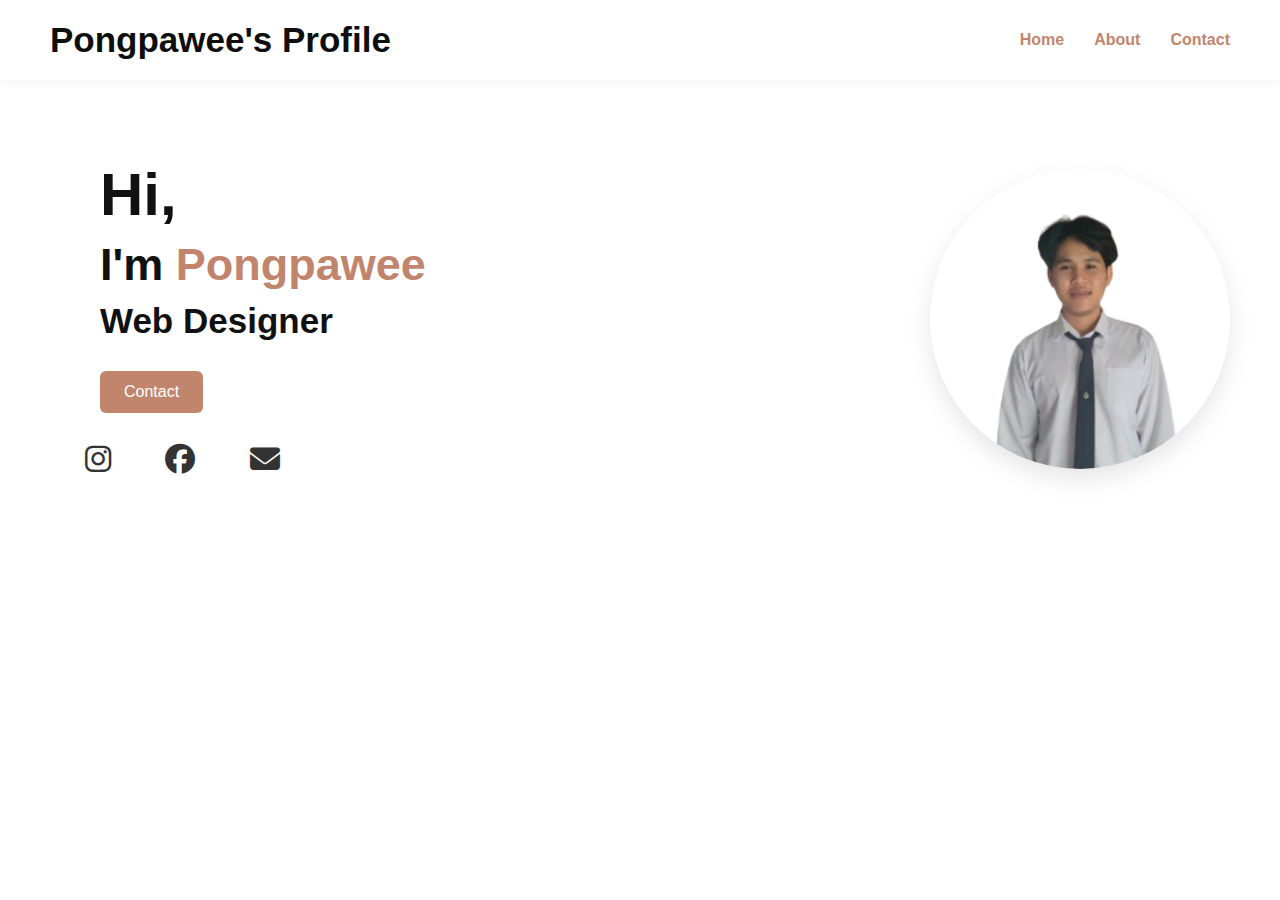
<file: index.html>
<!DOCTYPE html>
<html lang="en">
<head>
    <meta charset="UTF-8">
    <meta name="viewport" content="width=device-width, initial-scale=1.0">
    <title>Document</title>
</head>
<body>
    <!DOCTYPE html>
<html lang="en">
<head>
  <meta charset="UTF-8">
  <meta name="viewport" content="width=device-width, initial-scale=1.0">
  <title>Document</title>
  <link rel="stylesheet" href="mystyle.css">
  <link rel="stylesheet" href="https://cdnjs.cloudflare.com/ajax/libs/font-awesome/6.4.0/css/all.min.css">

</head>
<body>
  <nav>
    <div>Pongpawee's Profile</div>
    <ul>
      <li><a href="#">Home</a></li>
      <li><a href="#">About</a></li>
      <li><a href="#">Contact</a></li>
    </ul>
  </nav>

  <section>
    <div>
      <h1>Hi,</h1>
      <h2>I'm <span>Pongpawee</span></h2>
      <h3>Web Designer</h3>
      <a href="hw.html"><input type="submit" value="Contact"></a>
      <p>
        <a href="https://www.instagram.com/"><i class="fa-brands fa-instagram"></i></a>
        <a href="https://www.facebook.com/?locale=th_TH"><i class="fa-brands fa-facebook"></i></a>
        <a href="https://workspace.google.com/intl/th/gmail/"><i class="fa-solid fa-envelope"></i></a>
      </p>
    </div>
      <img src="iam.png" alt="Pongpawee's photo">
    </div>
  </section>
</body>
</html>
</body>
</html>
</file>
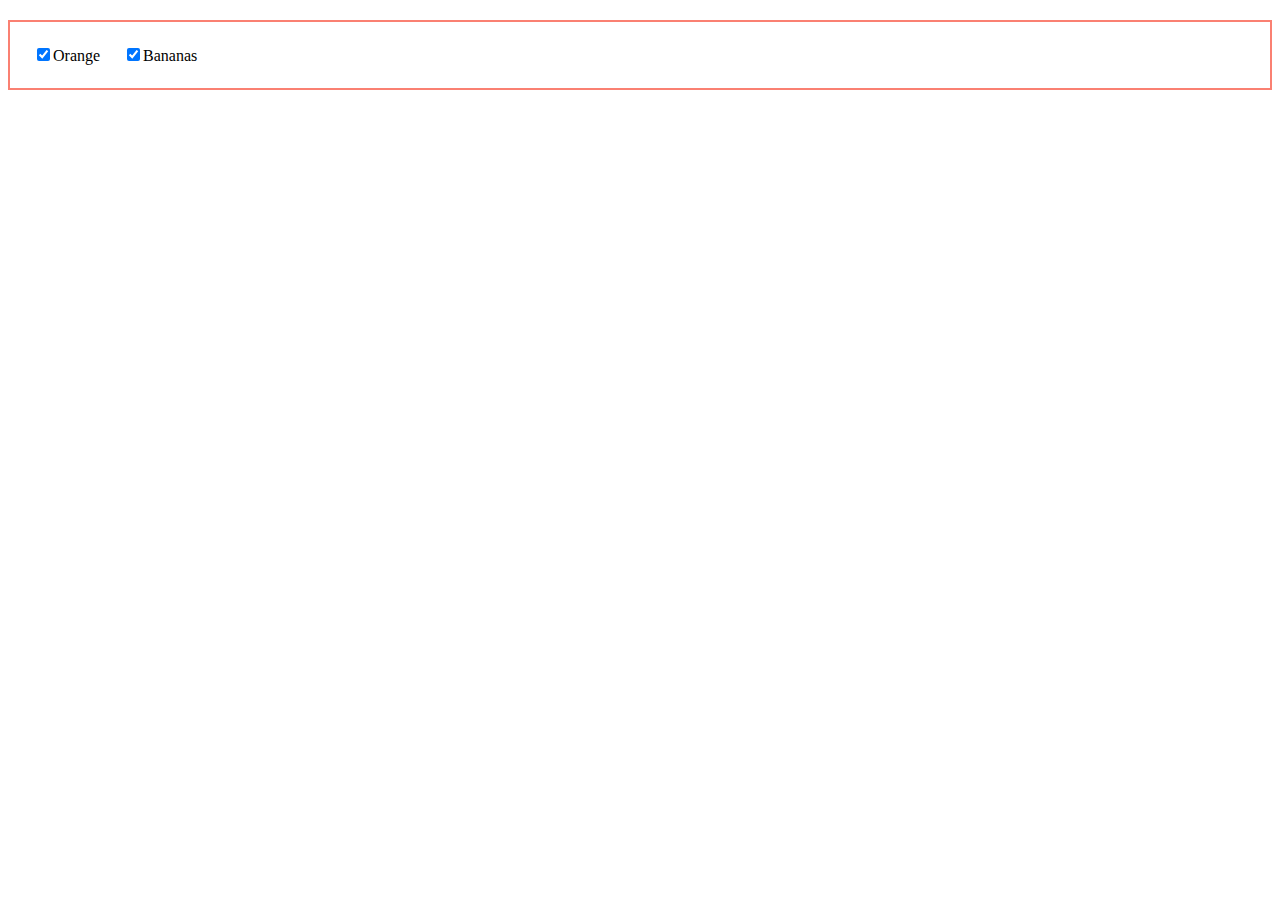
<file: ex01.html>
<!DOCTYPE html>
<html lang="en">
<head>
    <meta charset="UTF-8">
    <meta name="viewport" content="width=device-width, initial-scale=1.0">
    <title>Document</title>
    <style>
        .container {
            margin-top: 20px;
            padding: 20px;
            border: 2px solid salmon;
            
        }

        td {
            padding-right: 20px;
        } 
    </style>
</head>
<body>
    <div class="container">
        <form>
            <table>
                <tr>
                    <td> <input type="checkbox" id="fruit1" name="r1name" value="fname" checked>Orange</td>
                    <td><input type="checkbox" id="fruit2" name="r2name" value="mname" checked>Bananas</td>
                </tr>
            </table>
        </form>
    </div>
</body>
</htm
</file>
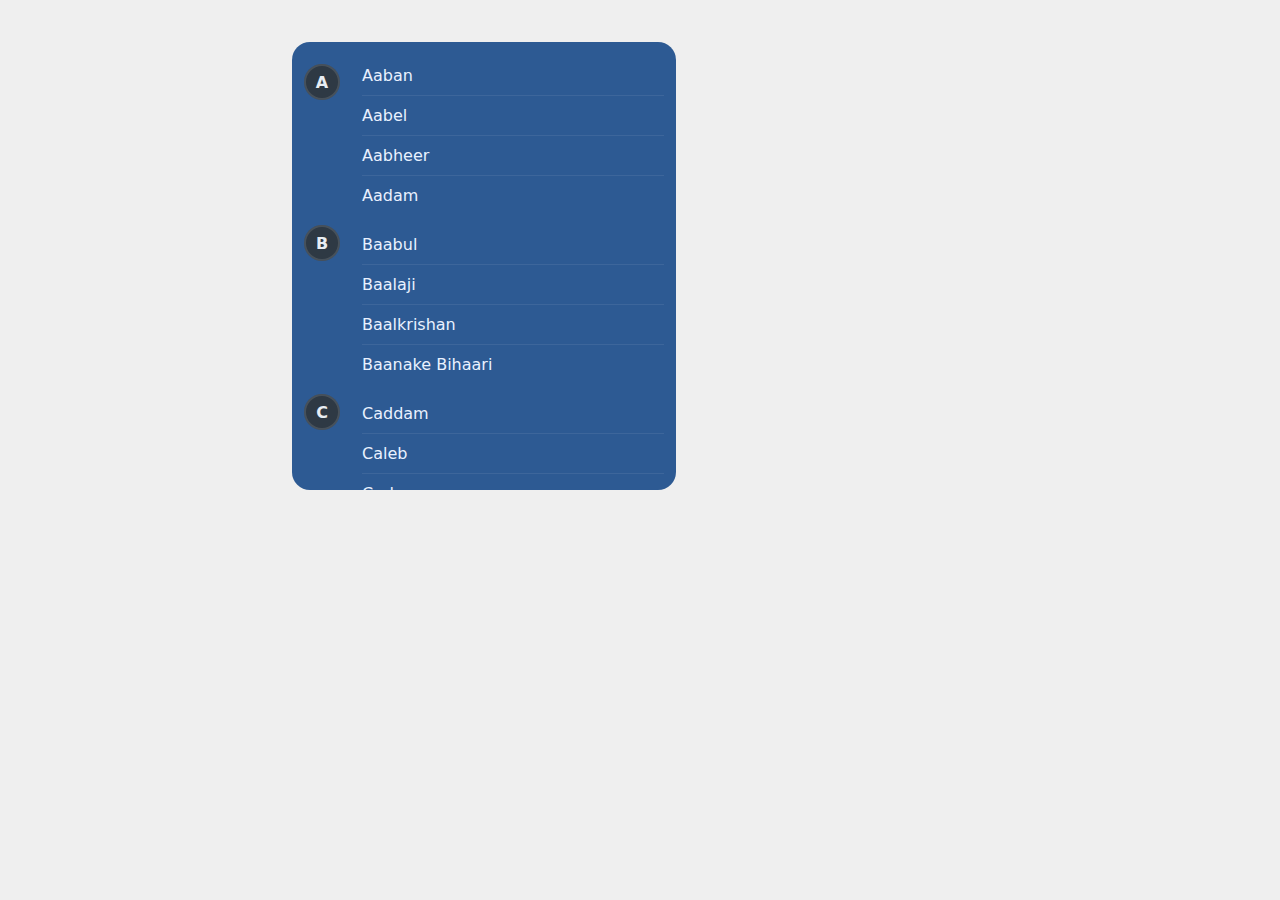
<file: ex03.html>
<!doctype html>
<html lang="th">
<head>
<meta charset="utf-8" />
<title>Floating Section Headings</title>
<style>

  body{font-family:system-ui,-apple-system,"Segoe UI",Roboto,Arial,sans-serif;background:#efefef;padding:24px}
  .preview{font-weight:700;margin-bottom:10px}
 
  .panel{
    width: 360px;
    max-height: 420px;           
    overflow: auto;
    background:#2d5a93;
    color:#e9f1ff;
    border-radius: 18px;
    padding: 14px 12px;
    margin-left: 260px;          
}

  .section{
    display:grid;
    grid-template-columns: 44px 1fr;
    column-gap: 14px;
    align-items:start;
    margin-bottom: 10px;
}
 
  .badge{
    position: sticky;
    top: 8px;                   
    width: 36px; height: 36px;
    border-radius: 50%;
    background:#2e3944;
    color:#e8edf3;
    display:grid; place-items:center;
    font-weight:700;
    box-shadow: inset 0 0 0 2px rgba(255,255,255,.12);
 }
 
  ul{list-style:none; margin:0; padding:0}
  li{padding:10px 0; border-bottom:1px solid rgba(255,255,255,.08)}
  li:last-child{border-bottom:0}
</style>
</head>
<body>
<div class="preview"></div>
 
  <div class="panel">


<div class="section">
    <div class="badge">A</div>
    <ul>
        <li>Aaban</li>
        <li>Aabel</li>
        <li>Aabheer</li>
        <li>Aadam</li>
    </ul>
</div>
 
<div class="section">
    <div class="badge">B</div>
    <ul>
        <li>Baabul</li>
        <li>Baalaji</li>
        <li>Baalkrishan</li>
        <li>Baanake Bihaari</li>
    </ul>
</div>
 
<div class="section">
    <div class="badge">C</div>
    <ul>
        <li>Caddam</li>
        <li>Caleb</li>
        <li>Carl</li>
        <li>Charlie</li>
    </ul>
    </div>
</div>
</body>
</html>
</file>
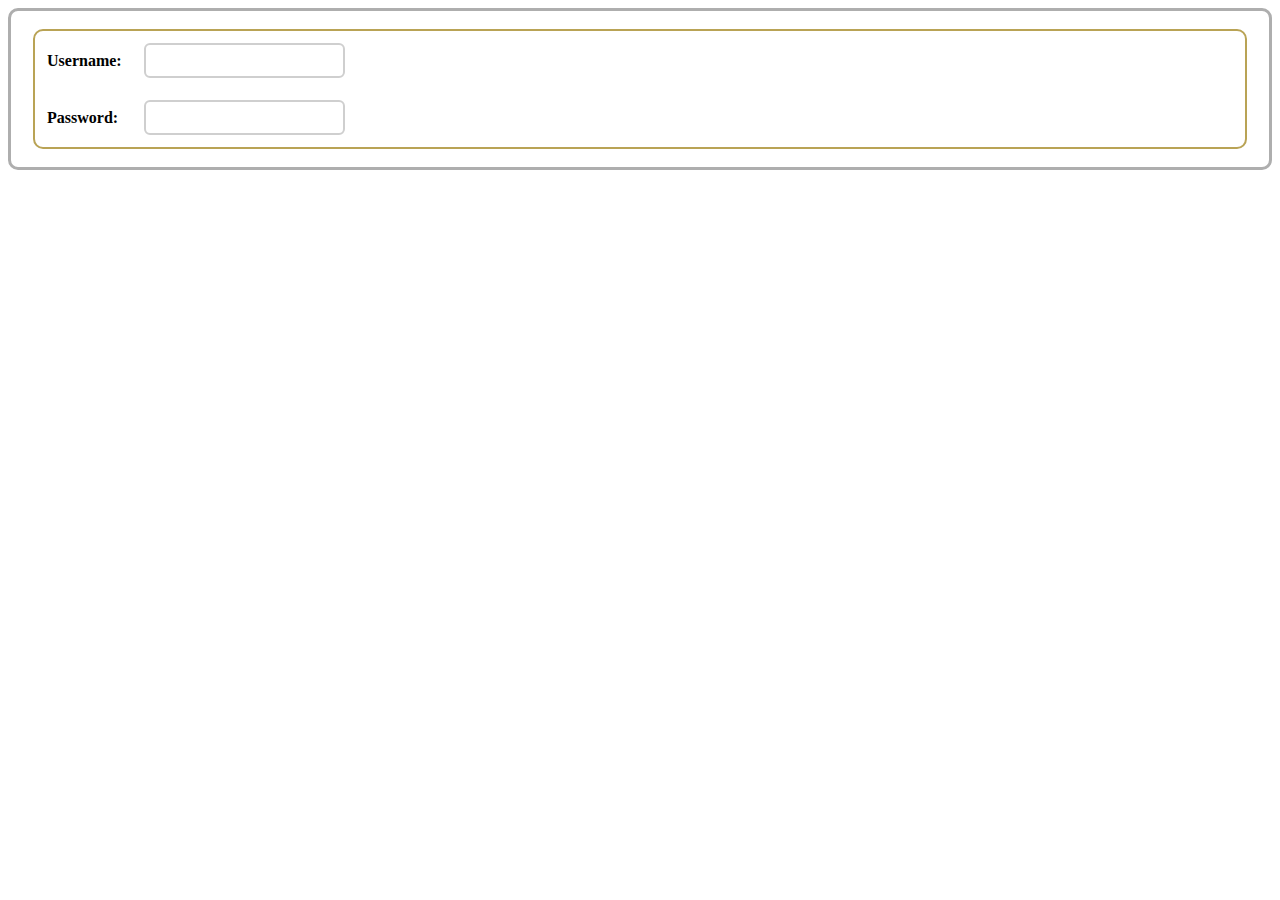
<file: ex06.html>
<!DOCTYPE html>
<html lang="en">
<head>
    <meta charset="UTF-8">
    <meta name="viewport" content="width=device-width, initial-scale=1.0">
    <title>Document</title>
    <style>
    div {
      height: 120px;
      padding: 18px 22px;
      border: 3px solid #aeaeae;
      border-radius: 10px;
    }

    form {
      border: 2px solid #b9a355;
      border-radius: 10px;
    }

    form:focus-within {
      background-color: #fffdf6;
    }

    td {
      padding: 10px;
      font-weight: bold;
    }

    input {
      padding: 8px 10px;
      border: 2px solid #cfcfcf;
      border-radius: 6px;
      outline: none;
    }
    input:focus {
      border-color: #b9a355;
      box-shadow: 0 0 0 2px rgba(0, 0, 0, 0.1);;
    }
  </style>
</head>
<body>
    <div>
    <form>
        <table>
            <tr>
                <td>Username: </td>
                <td><input type="text" name="user"></td>
            </tr>
            <tr>
                <td>Password: </td>
                <td><input type="password" name="pass"></td>
            </tr>
        </table>
    </form>
  </div>
</body>
</html>
</file>
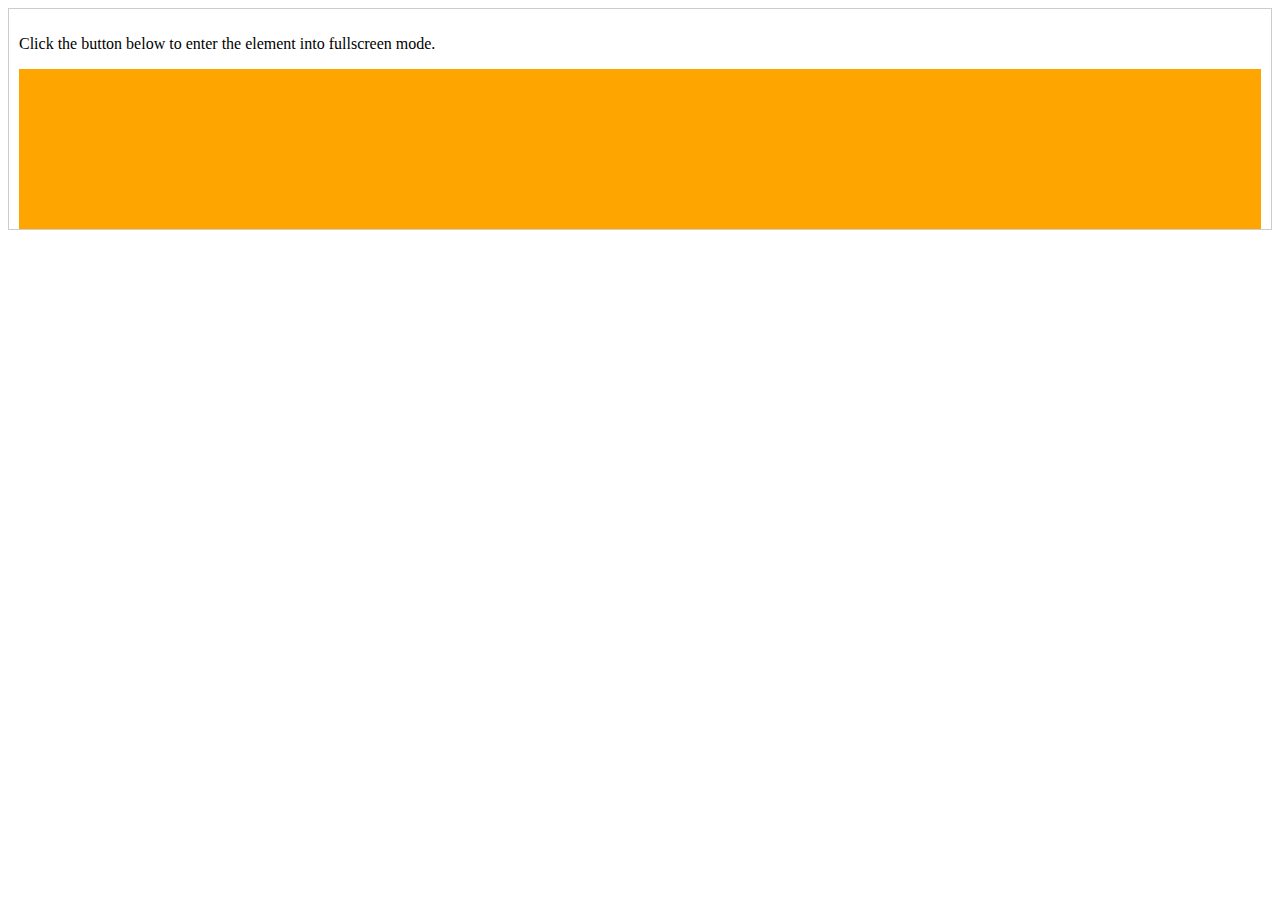
<file: ex07.html>
<!DOCTYPE html>
<html lang="en">
<head>
    <meta charset="UTF-8">
    <meta name="viewport" content="width=device-width, initial-scale=1.0">
    <title>Document</title>
    <style>
      #box {
          width: 100%;
          height: 170px;
          background: orange;
          transition: all 0.3s ease;
      }
      #box:fullscreen {
          background: rgb(63, 18, 201);
          width: 100%;
          height: 100%;
      }
     
      .border{
          border: 1px solid #ccc;
          overflow: auto;
          padding: 10px;
          border: 1px solid #ccc;
          height: 200px;
      }
    </style>
</head>
<body>
  <div class="border">
    <p>Click the button below to enter the element into fullscreen mode.</p>
    <div id="box"></div>
    <script>
        const box = document.getElementById("box");
        box.addEventListener("click", () => {
        if (!document.fullscreenElement) {
            box.requestFullscreen();
        } else {
            document.exitFullscreen();
        }
        });
    </script>
</div>
</body>
</html>
</file>
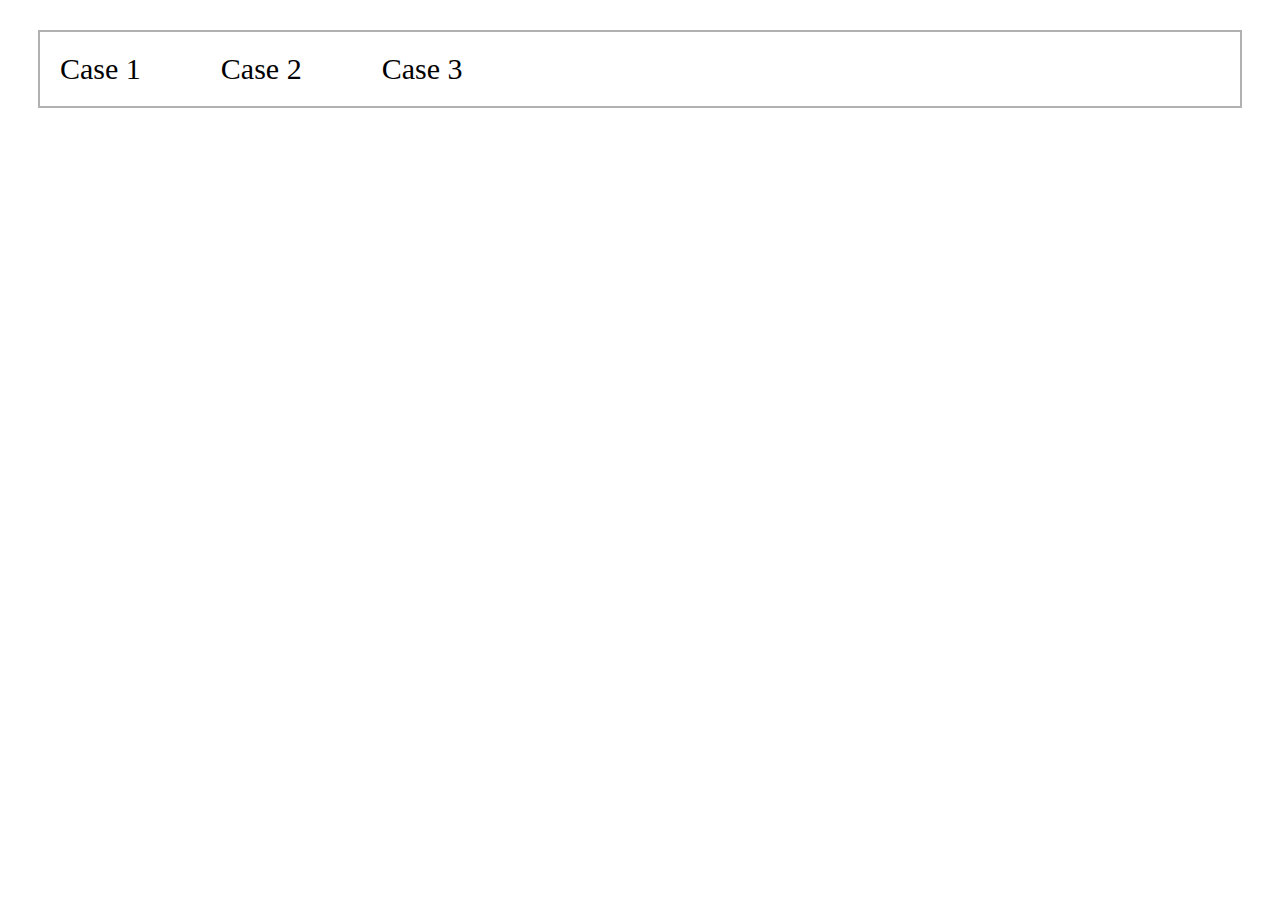
<file: ex09.html>
<!DOCTYPE html>
<html lang="en">
<head>
    <meta charset="UTF-8">
    <meta name="viewport" content="width=device-width, initial-scale=1.0">
    <title>Document</title>
    <style>
    .case {
      margin: 30px;
      display: flex;
      gap: 80px;
      font-size:30px;
      border: 2px solid rgb(177, 177, 177);
      padding: 20px;
    }

    .case div {
      transition: opacity 0.2s;
      cursor: pointer;
    }

    .case:hover div {
      opacity: 0.3;
    }

    .case div:hover {
      opacity: 1;
    }
  </style>
</head>
<body>
    <div class="case">
    <div>Case 1</div>
    <div>Case 2</div>
    <div>Case 3</div>
  </div>
</body>
</html>
</file>
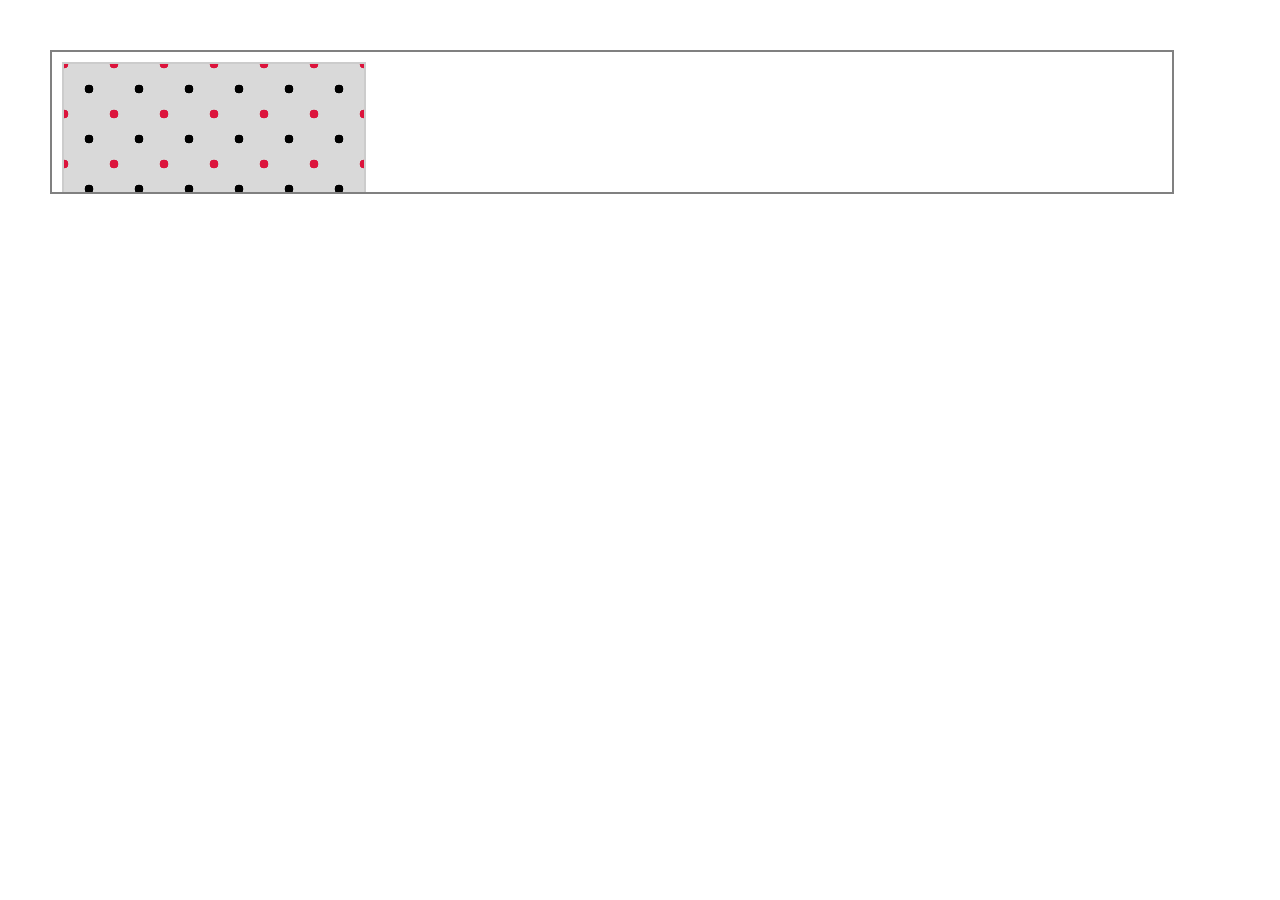
<file: ex10.html>
<!DOCTYPE html>
<html lang="en">
<head>
    <meta charset="UTF-8">
    <meta name="viewport" content="width=device-width, initial-scale=1.0">
    <title>Document</title>
    <style>
        body {
        font-family: Arial, sans-serif;
        margin: 50px 0px 0px 50px;
        display: flex;
     
        }
     
        .polka {
          width: 300px;
          height: 300px;
          border: 2px solid #ccc;
     
          background-color: #d9d9d9;
          background-image:
            radial-gradient(circle, black 12%, transparent 13%),
            radial-gradient(circle, crimson 12%, transparent 13%);
          background-size: 50px 50px;
          background-position: 0 0, 25px 25px;
        }
     
        .overflow {
          overflow: auto;
          border: 2px solid grey;
          padding: 10px;
          height: 120px;
          width: 1100px;
        }
      </style>
</head>
<body>
    <div class="overflow">
        <div class="polka"></div>
    </div>
</div>
</body>
</html>
</file>
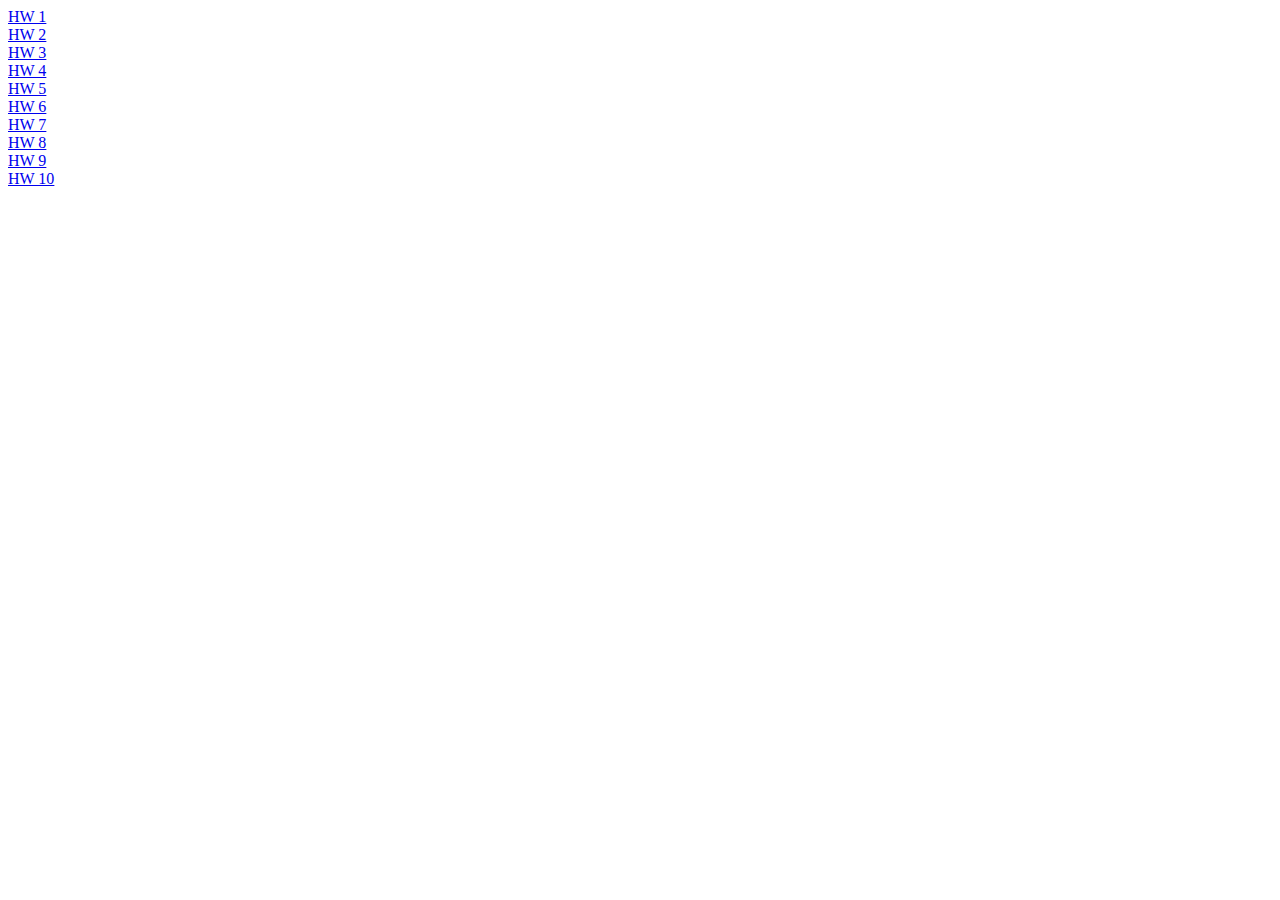
<file: hw.html>
<!DOCTYPE html>
<html lang="en">
<head>
    <meta charset="UTF-8">
    <meta name="viewport" content="width=device-width, initial-scale=1.0">
    <title>Document</title>
</head>
<body>
    <a href="ex01.html">HW 1</a>
    <br>
    <a href="ex02.html">HW 2</a>
    <br>
    <a href="ex03.html">HW 3</a>
    <br>
    <a href="ex04.html">HW 4</a>
    <br>
    <a href="ex05.html">HW 5</a>
    <br>
    <a href="ex06.html">HW 6</a>
    <br>
    <a href="ex07.html">HW 7</a>
    <br>
    <a href="ex08.html">HW 8</a>
    <br>
    <a href="ex09.html">HW 9</a>
    <br>
    <a href="ex10.html">HW 10</a>
    <br>
</body>
</html>
</file>
<file: mystyle.css>
* {
  margin: 0;
  padding: 0;
  box-sizing: border-box;
}

body {
  font-family: 'Poppins', sans-serif;
  background: #fff;
  color: #111;
}

nav {
  display: flex;
  justify-content: space-between;
  align-items: center;
  padding: 20px 50px;
  background: white;
  box-shadow: 0 2px 10px rgba(0,0,0,0.05);
  font-weight: bold;
}

nav div {
  font-size: 35px;
  color: #0F0E0E;
}

nav ul {
  list-style: none;
  display: flex;
  gap: 30px;
}

nav a {
  text-decoration: none;
  color: #C1856D;
  position: relative;
  padding-bottom: 5px;
}

nav a:hover,
nav a:focus {
  color: #C1856D;
}

nav a:hover::after {
  content: '';
  position: absolute;
  width: 100%;
  height: 2px;
  background: #C1856D;
  bottom: 0;
  left: 0;
}

section {
  display: flex;
  justify-content: space-between;
  align-items: center;
  padding: 80px 50px;
}

section h1 {
  font-size: 60px;
  margin-left: 50px;
  margin-bottom: 10px;
}

section h2 {
  font-size: 45px;
  margin-left: 50px;
  margin-bottom: 10px;
}

section span {
  color: #C1856D;
}

section h3 {
  font-size: 35px;
  margin-left: 50px;
  margin-bottom: 30px;
}

section input {
  padding: 12px 24px;
  background: #C1856D;
  color: white;
  border: none;
  border-radius: 6px;
  cursor: pointer;
  font-size: 16px;
  margin-left: 50px;
  margin-bottom: 30px;
}

section input:hover {
  background: #C1856D;
}

section p a {
  margin-top: 20px;
  margin-left: 35px;
  margin-right: 15px;
  font-size: 30px;
  color: #333;
}

section p a:hover {
  color: #C1856D;
}

section img {
  width: 300px;
  height: 300px;
  object-fit: cover;
  border-radius: 50%;
  box-shadow: 0 10px 25px rgba(0, 0, 0, 0.1);
}
</file>
